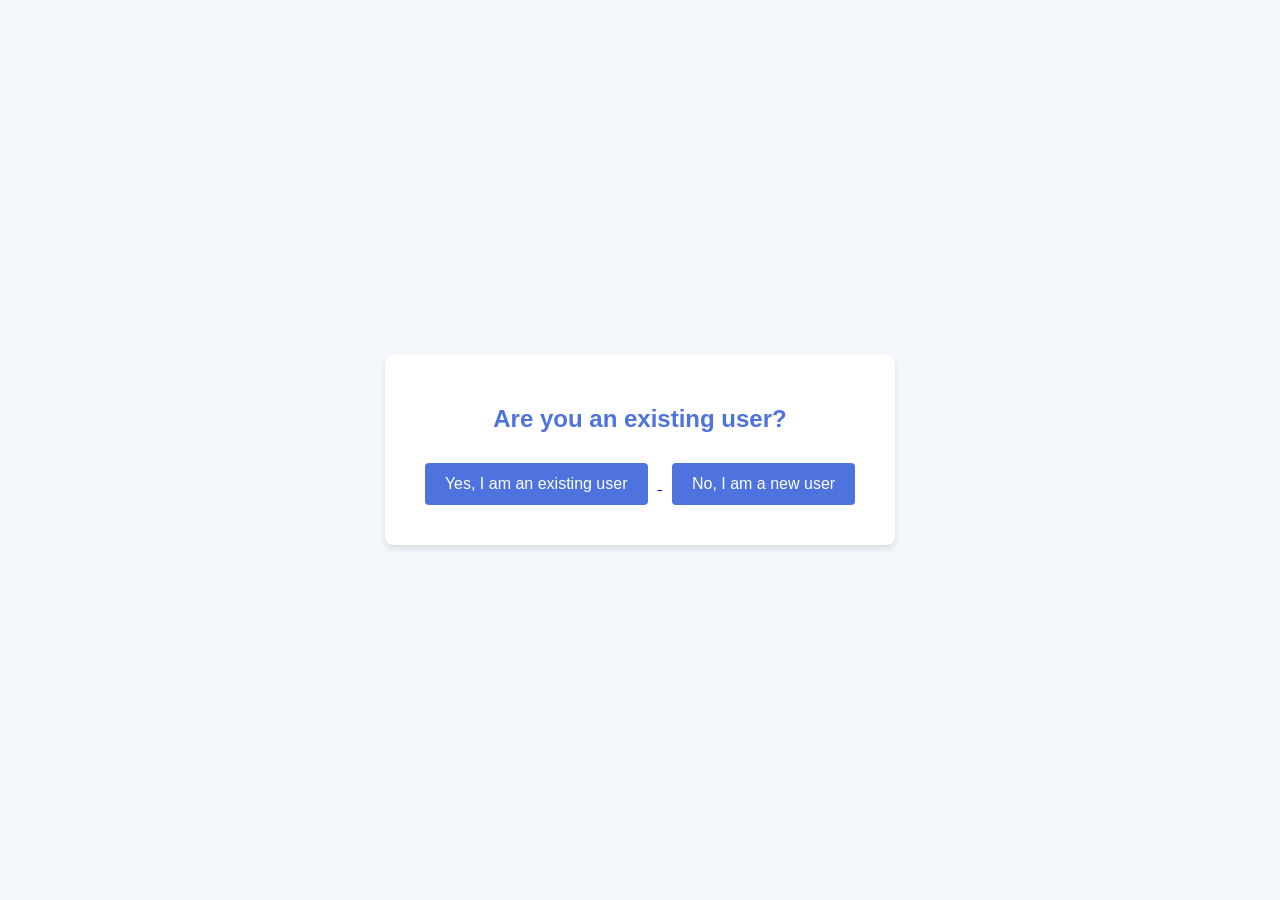
<file: templates/existinguser.html>
<!DOCTYPE html>
<html lang="en">
<head>
    <meta charset="UTF-8">
    <meta name="viewport" content="width=device-width, initial-scale=1.0">
    <title>Document</title>
    <style>
        body {
            font-family: Arial, sans-serif;
            display: flex;
            justify-content: center;
            align-items: center;
            height: 100vh;
            margin: 0;
            background-color: #f4f7fc;
        }

        .container {
            text-align: center;
            background: white;
            padding: 30px;
            box-shadow: 0 4px 6px rgba(0, 0, 0, 0.1);
            border-radius: 8px;
        }

        h2 {
            color: #4e73df;
        }

        .buttons {
            margin-top: 20px;
        }

        button {
            background-color: #4e73df;
            color: white;
            padding: 12px 20px;
            font-size: 16px;
            border: none;
            border-radius: 4px;
            cursor: pointer;
            margin: 10px;
        }

        button:hover {
            background-color: #2e59d9;
        }
    </style>
</head>
<body>

    <div class="container">
        <h2>Are you an existing user?</h2>
        <div class="buttons">
        <a href="existing_user/">
            <button>Yes, I am an existing user</button>
        </a>
        <a href="index/">
                <button>No, I am a new user</button>
            </a>
        </div>
    </div>
</html>
</file>
